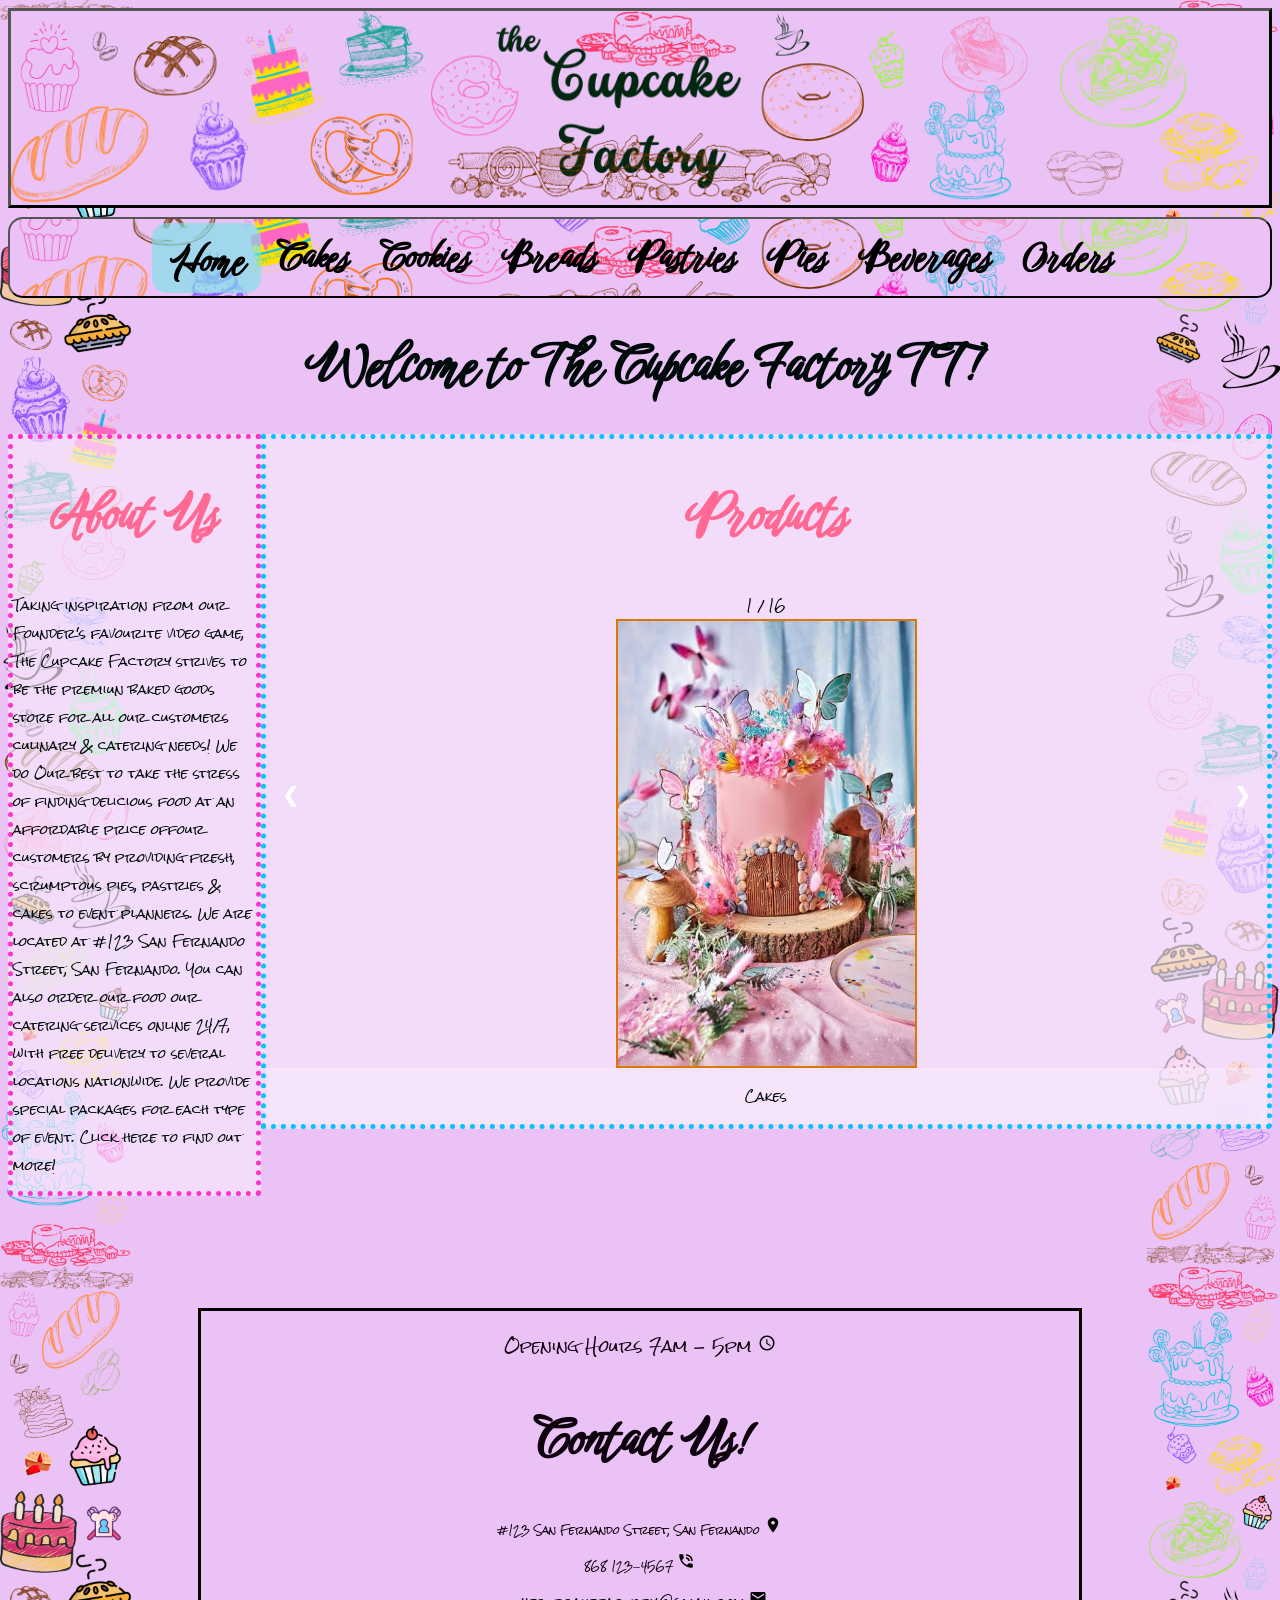
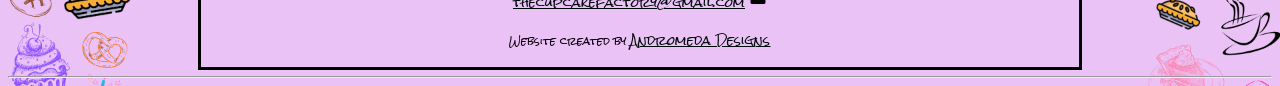
<file: index.html>
<!DOCTYPE html>
<html lang="en">
<head>
<title>The Cupcake Factory HOME</title>
<meta charset="UTF-8">
<meta name="keywords" content="cupcake, cake, bakery, online, bread, Trinidad">
<meta name="author" content=“Megan Allen">
<meta name="viewport" content="width=device-width, initial-scale=1.0">
<link href='https://fonts.googleapis.com/css?family=Birthstone Bounce' rel='stylesheet'>
<link rel="preconnect" href="https://fonts.googleapis.com">
<link rel="preconnect" href="https://fonts.gstatic.com" crossorigin>
<link href="https://fonts.googleapis.com/css2?family=Zeyada&display=swap" rel="stylesheet">
<link href="https://fonts.googleapis.com/icon?family=Material+Icons" rel="stylesheet">
<link rel="preconnect" href="https://fonts.googleapis.com">
<link rel="preconnect" href="https://fonts.gstatic.com" crossorigin>
<link href="https://fonts.googleapis.com/css2?family=Rock+Salt&display=swap" rel="stylesheet">
<link rel="stylesheet" href="The Cupcake Factory.css">


<style>
.toplist{font-family:Rock Salt; font-size:60px;}
section.sectbrdr{border-style:dotted; border-width:5px; width:80%; height:fit-content;}
section.sectbrdr2{border-style:dotted; border-width:5px; display: block; margin-left: auto; margin-right:auto; width:70%;}
section.sectbrdr3{border-style:dotted; border-width:5px; width:20%;}
p.li{font-family:Rock Salt; font-size:25px;}
div a{text-decoration:none; color:white; font-size:20px; padding:45px; display:inline-block;}
ul{display:inline; margin:0; text-align:left;}
ul li{display:inline-block;}
ul li:hover{background:#528ced; width:250px; text-align:center;}
ul li:hover ul{display:block;}
ul li ul{position:absolute;  display:none; padding: 0px 42px 8px 2px}   
ul li ul li{background:#7aa8fd; display:block;  width:200px; padding: 0px 39px 8px 8px;}
ul li ul li a{display:block !important;} 
ul li ul li:hover{background:#d990d5; width:200px;}
</style>

</head>

<body>

															<!-- The Header Image & Slogan -->

<div>
<img src="images/The Cupcake Factory6.png" width="100%;" height="200px;" style="border-style:outset; border-color: #000000;">
</div>

															<!-- The NavBar -->

<div class="topnav" id="myTopnav">
	<a href="The-Cupcake-Factory-Pastel.html" class="active">Home</a>
  <div class="dropdown">
    <a href="Cakes.html" class="dropbtn">Cakes</a>
      <div class="dropdown-content">
        <a href="Sheet and Round Cakes.html">Sheet and Round Cakes</a>
        <a href="Cupcakes.html">Cupcakes</a>
        <a href="Cheesecakes.html">Cheesecakes</a>
        <a href="Ice Cream Cakes.html">Ice Cream Cakes</a>
      </div>
  </div>
	<a href="Cookies.html">Cookies</a>
	<a href="Breads.html">Breads</a>
	<a href="Pastries.html">Pastries</a>
	<a href="Pies.html">Pies</a>
	<a href="Beverages.html">Beverages</a>
  <div class="dropdown">
	  <a href="Orders.html" class="dropbtn">Orders</a>
      <div class="dropdown-content">
        <a href="Catering.html">Catering</a>
      </div>
  </div>
</div>

<h1>Welcome to The Cupcake Factory TT!</h1>

<div class="flex">

                                                            <!--About Us Section-->

<section class="sectbrdr3" style="border-color:#ff33cc; background-color: #f8e9fcac;">
	<h2 id="About Us" style="text-align:center; color:#ff6993;">About Us</h2>
	<p>
    Taking inspiration from our Founder's favourite video game, The Cupcake Factory strives to be the premiun baked goods store for all our customers culinary & catering needs!
    We do Our best to take the stress of finding delicious food at an affordable price offour customers by providing fresh, scrumptous pies, pastries & cakes to event planners.
    We are located at #123 San Fernando Street, San Fernando. You can also order our food our catering services online 24/7, with free delivery to several locations nationwide. 
    We provide special packages for each type of event. Click here to find out more!
  </p>
</section>

                                                        <!--Gallery-->

<section class="sectbrdr" style="border-color:#00c3ff; background-color: #f8e9fcac;">
  <h2 id="Gallery" style="text-align:center; color:#ff6993;">Products</h2>
<div class="container">
    <div class="mySlides">
      <div class="numbertext">1 / 16</div>
      <img src="images/cake1.jpg" alt="Birthday Cake">
    </div>

    <div class="mySlides">
      <div class="numbertext">2 / 16</div>
      <img src="images/cake2.jpg" alt="Lemon Cake">
    </div>

    <div class="mySlides">
      <div class="numbertext">3 / 16</div>
      <img src="images/cake3.jpg" alt="Chocolate Lava Cakes">
    </div>

    <div class="mySlides">
      <div class="numbertext">4 / 16</div>
      <img src="images/cake4.jpg" alt="Wedding Cake">
    </div>

    <div class="mySlides">
      <div class="numbertext">5 / 16</div>
      <img src="images/cookie1.jpg" alt="Chocolate Chip Cookies">
    </div>

    <div class="mySlides">
      <div class="numbertext">6 / 16</div>
      <img src="images/cookie2.jpg" alt="Baking Cookies">
    </div>


    <div class="mySlides">
      <div class="numbertext">7 / 16</div>
      <img src="images/bread1.jpg" alt="Loaves of Bread">
    </div>

    <div class="mySlides">
      <div class="numbertext">8 / 16</div>
      <img src="images/bread2.jpg" alt="Hops Bread">
    </div>


    <div class="mySlides">
      <div class="numbertext">9 / 16</div>
      <img src="images/pastries1.jpg" alt="Assorted Pastries">
    </div>

    <div class="mySlides">
      <div class="numbertext">10 / 16</div>
      <img src="images/pastries2.jpg" alt="Assorted Pastries">
    </div>

    <div class="mySlides">
      <div class="numbertext">11 / 16</div>
      <img src="images/pies1.jpg" alt="American-style Pies">
    </div>

    <div class="mySlides">
      <div class="numbertext">12 / 16</div>
      <img src="images/pies2.jpg" alt="Cheese and Mushroom Pies">
    </div>

    <div class="mySlides">
      <div class="numbertext">13 / 16</div>
      <img src="images/coffee2.jpg" alt="Coffee">
    </div>

    <div class="mySlides">
      <div class="numbertext">14 / 16</div>
      <img src="images/smoothie1.jpg" alt="Strawberry Smoothie">
    </div>

    <div class="mySlides">
      <div class="numbertext">15 / 16</div>
      <img src="images/cold.jpg" alt="Assorted Smoothies">
    </div>

    <div class="mySlides">
      <div class="numbertext">16 / 16</div>
      <img src="images/hot.jpg" alt="Coffee">
    </div>

<div class="caption-container">
    <p id="caption"></p>
</div>
    
  <a class="prev" onclick="plusSlides(-1)">&#10094;</a>
  <a class="next" onclick="plusSlides(1)">&#10095;</a>
</div>
</section>

</div>

															<!-- Div for Contact info & Footer -->

<div class="center">

	<br>
	<br>
	<br>
	<br>

	<footer style="text-align:center; padding:3px; border-style:solid; border-color:black; background-color:#eac2f5;">
	<p class="footer" style="text-align:center; font-size: 15px;"> Opening Hours 7am - 5pm <i class="material-icons" style="font-size:18px;color:black">access_time</i></p>
	<h2 class="footer" style="font-size:50px"> Contact Us!</h2> 
    <p class="footer" id="Address">#123 San Fernando Street, San Fernando <i class="material-icons" style="font-size:18px;color:black">place</i></p>
	<p class="footer" id="Phone">868 123-4567 <i class="material-icons" style="font-size:18px;color:black">phone_in_talk</i></p>
    <p class="footer" id="Email"><u>thecupcakefactory@gmail.com</u> <i class="material-icons" style="font-size:18px;color:black">email</i></p>
	<p class="footer">Website created by <u>Andromeda Designs</u></p>
	</footer>
</div>
</div>

<hr>

<script src="Top Nav.js"></script>
<script src="Slideshow.js"></script>
</body>
</html>
</file>
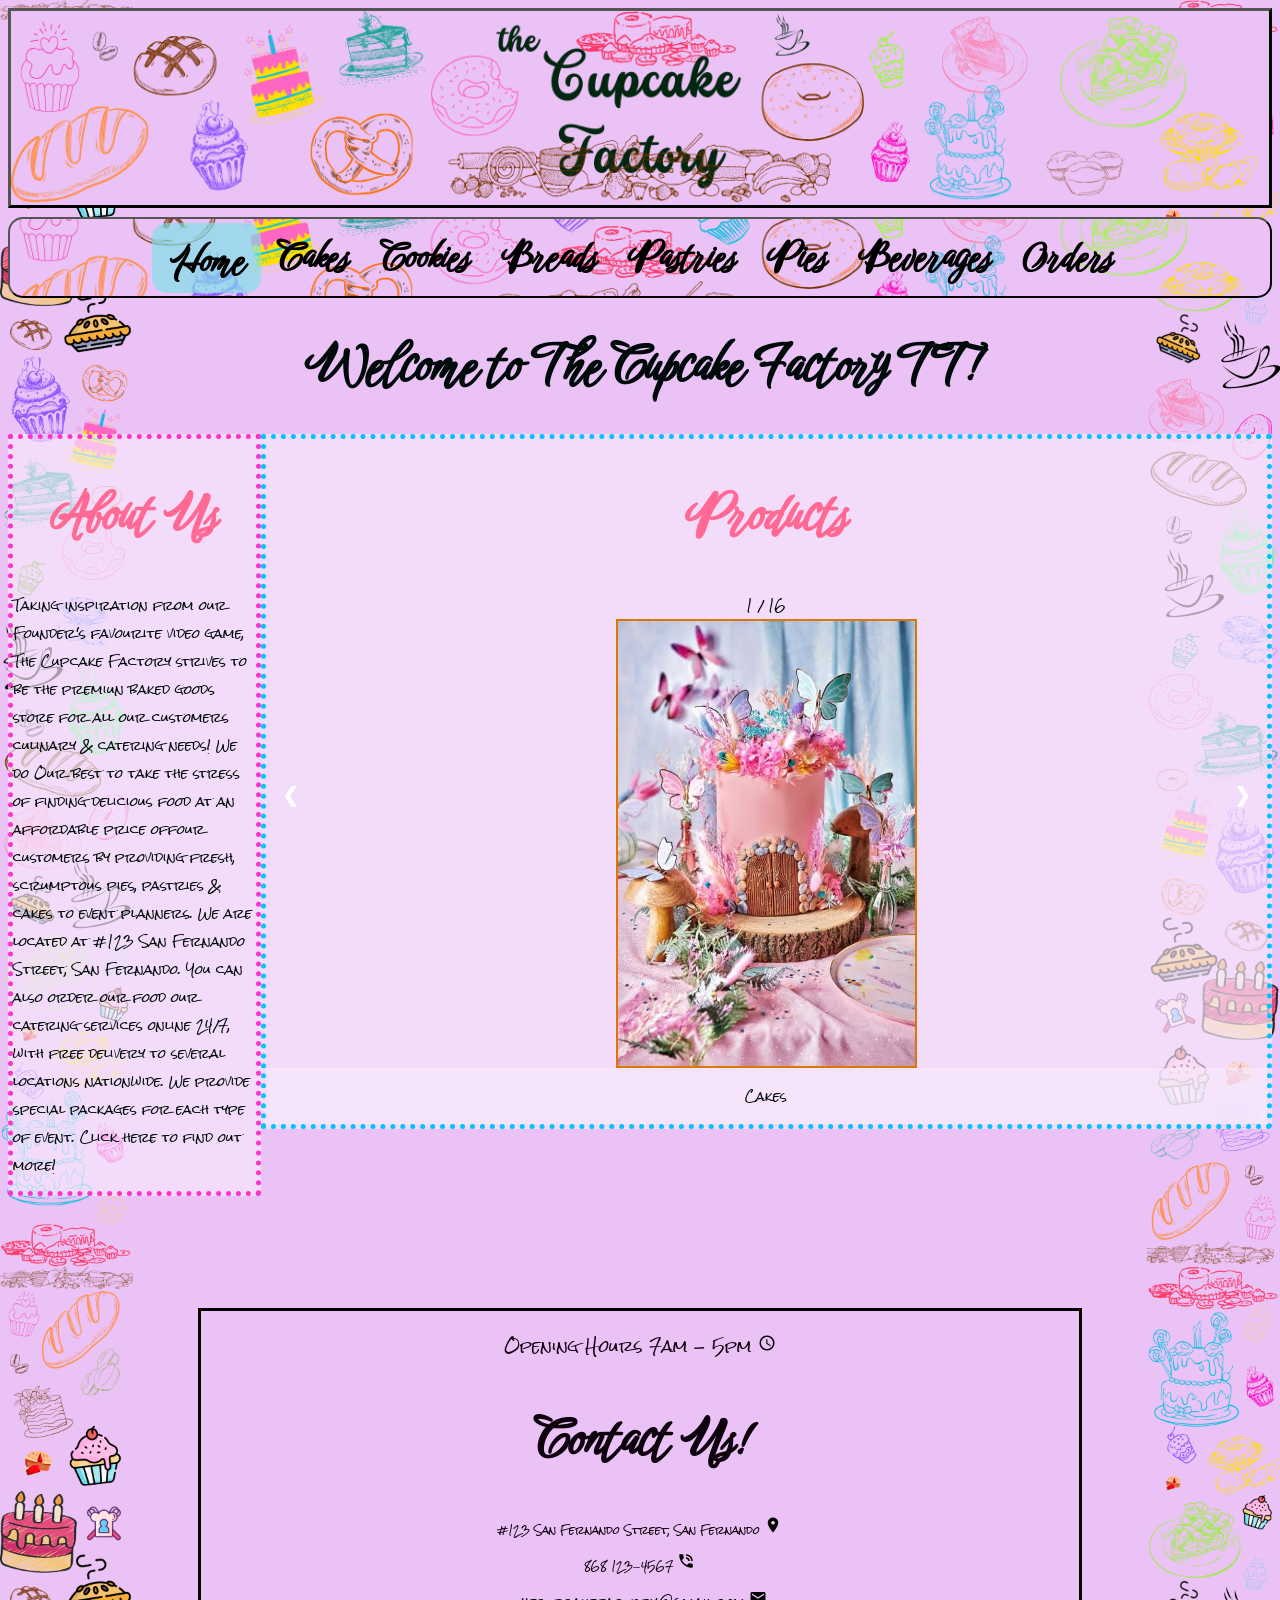
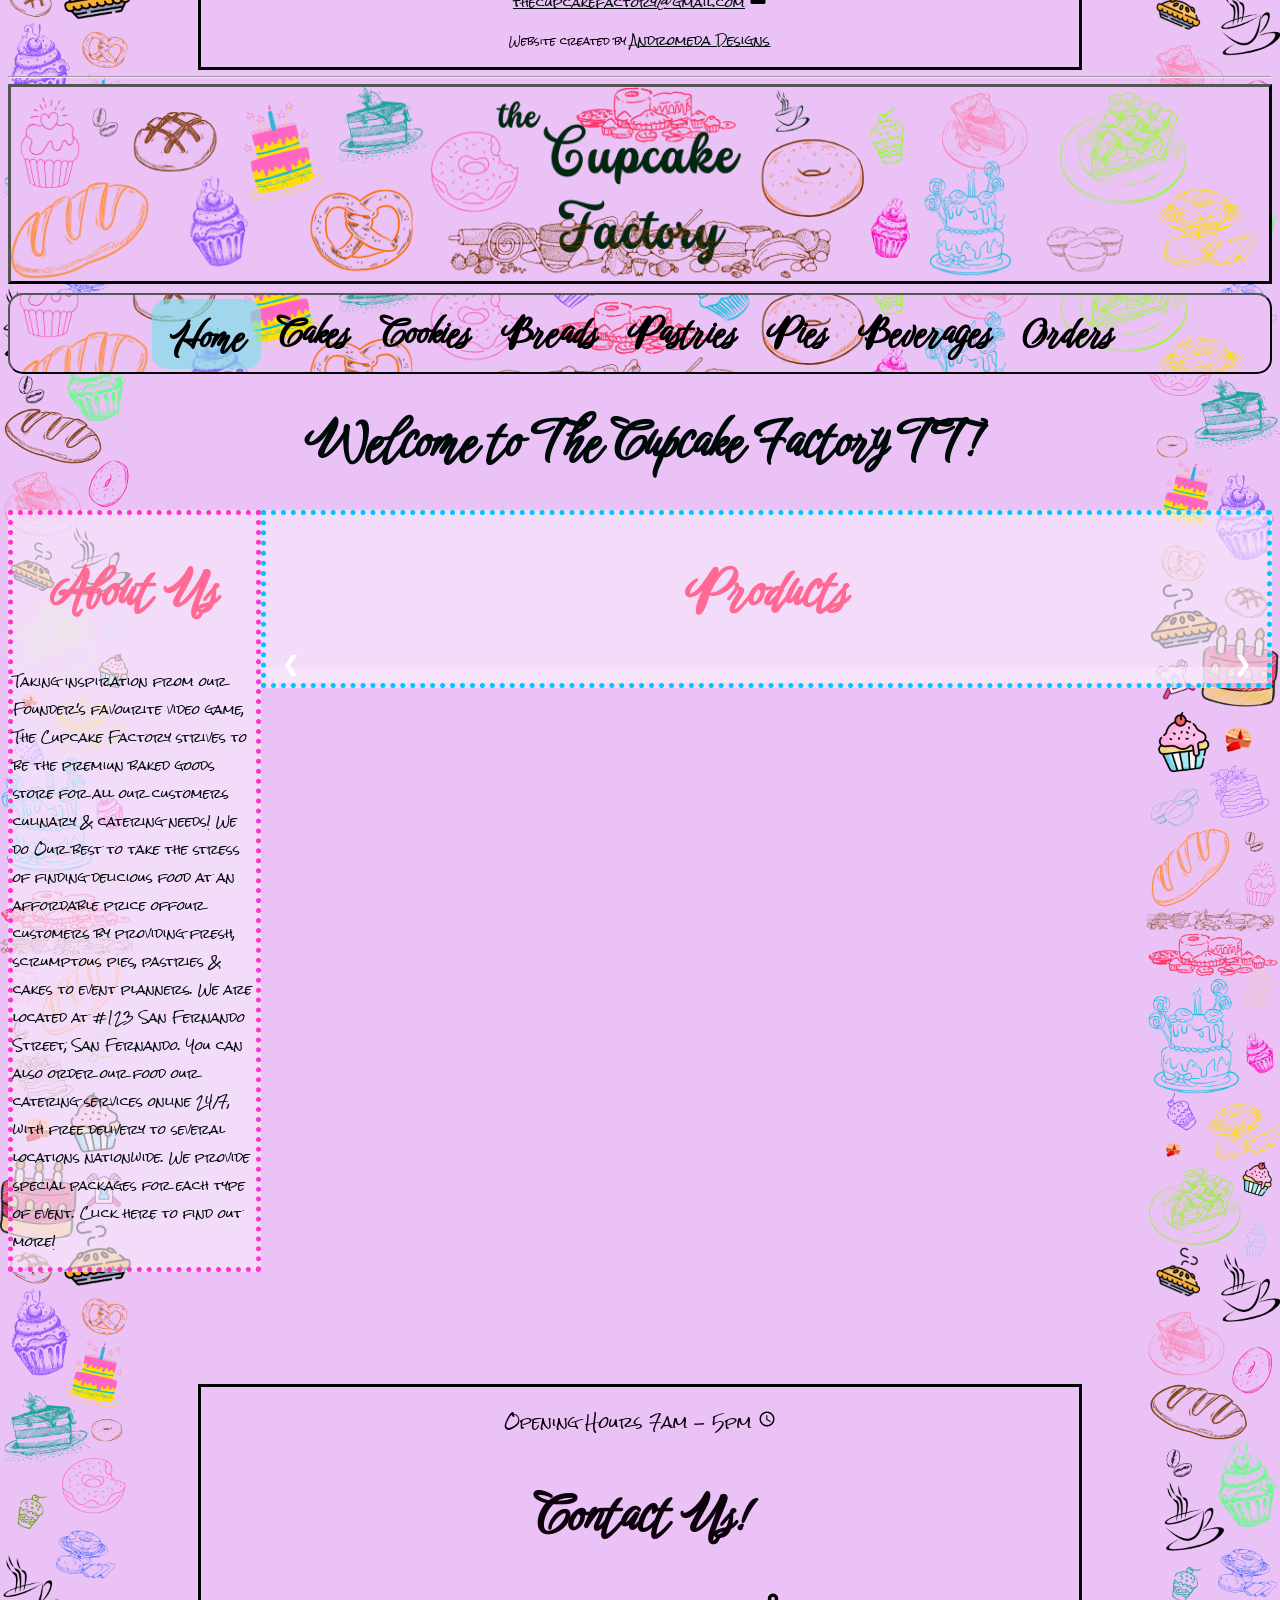
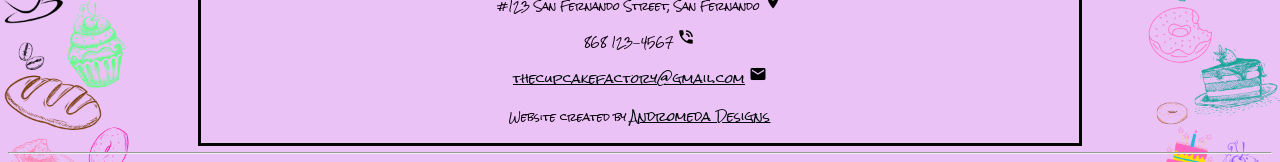
<file: Index.html>
<!DOCTYPE html>
<html lang="en">
<head>
<title>The Cupcake Factory HOME</title>
<meta charset="UTF-8">
<meta name="keywords" content="cupcake, cake, bakery, online, bread, Trinidad">
<meta name="author" content=“Megan Allen">
<meta name="viewport" content="width=device-width, initial-scale=1.0">
<link href='https://fonts.googleapis.com/css?family=Birthstone Bounce' rel='stylesheet'>
<link rel="preconnect" href="https://fonts.googleapis.com">
<link rel="preconnect" href="https://fonts.gstatic.com" crossorigin>
<link href="https://fonts.googleapis.com/css2?family=Zeyada&display=swap" rel="stylesheet">
<link href="https://fonts.googleapis.com/icon?family=Material+Icons" rel="stylesheet">
<link rel="preconnect" href="https://fonts.googleapis.com">
<link rel="preconnect" href="https://fonts.gstatic.com" crossorigin>
<link href="https://fonts.googleapis.com/css2?family=Rock+Salt&display=swap" rel="stylesheet">
<link rel="stylesheet" href="The Cupcake Factory.css">


<style>
.toplist{font-family:Rock Salt; font-size:60px;}
section.sectbrdr{border-style:dotted; border-width:5px; width:80%; height:fit-content;}
section.sectbrdr2{border-style:dotted; border-width:5px; display: block; margin-left: auto; margin-right:auto; width:70%;}
section.sectbrdr3{border-style:dotted; border-width:5px; width:20%;}
p.li{font-family:Rock Salt; font-size:25px;}
div a{text-decoration:none; color:white; font-size:20px; padding:45px; display:inline-block;}
ul{display:inline; margin:0; text-align:left;}
ul li{display:inline-block;}
ul li:hover{background:#528ced; width:250px; text-align:center;}
ul li:hover ul{display:block;}
ul li ul{position:absolute;  display:none; padding: 0px 42px 8px 2px}   
ul li ul li{background:#7aa8fd; display:block;  width:200px; padding: 0px 39px 8px 8px;}
ul li ul li a{display:block !important;} 
ul li ul li:hover{background:#d990d5; width:200px;}
</style>

</head>

<body>

															<!-- The Header Image & Slogan -->

<div>
<img src="images/The Cupcake Factory6.png" width="100%;" height="200px;" style="border-style:outset; border-color: #000000;">
</div>

															<!-- The NavBar -->

<div class="topnav" id="myTopnav">
	<a href="Home.html" class="active">Home</a>
  <div class="dropdown">
    <a href="Cakes.html" class="dropbtn">Cakes</a>
      <div class="dropdown-content">
        <a href="Sheet and Round Cakes.html">Sheet and Round Cakes</a>
        <a href="Cupcakes.html">Cupcakes</a>
        <a href="Cheesecakes.html">Cheesecakes</a>
        <a href="Ice Cream Cakes.html">Ice Cream Cakes</a>
      </div>
  </div>
	<a href="Cookies.html">Cookies</a>
	<a href="Breads.html">Breads</a>
	<a href="Pastries.html">Pastries</a>
	<a href="Pies.html">Pies</a>
	<a href="Beverages.html">Beverages</a>
  <div class="dropdown">
	  <a href="Orders.html" class="dropbtn">Orders</a>
      <div class="dropdown-content">
        <a href="Catering.html">Catering</a>
      </div>
  </div>
</div>

<h1>Welcome to The Cupcake Factory TT!</h1>

<div class="flex">

                                                            <!--About Us Section-->

<section class="sectbrdr3" style="border-color:#ff33cc; background-color: #f8e9fcac;">
	<h2 id="About Us" style="text-align:center; color:#ff6993;">About Us</h2>
	<p>
    Taking inspiration from our Founder's favourite video game, The Cupcake Factory strives to be the premiun baked goods store for all our customers culinary & catering needs!
    We do Our best to take the stress of finding delicious food at an affordable price offour customers by providing fresh, scrumptous pies, pastries & cakes to event planners.
    We are located at #123 San Fernando Street, San Fernando. You can also order our food our catering services online 24/7, with free delivery to several locations nationwide. 
    We provide special packages for each type of event. Click here to find out more!
  </p>
</section>

                                                        <!--Gallery-->

<section class="sectbrdr" style="border-color:#00c3ff; background-color: #f8e9fcac;">
  <h2 id="Gallery" style="text-align:center; color:#ff6993;">Products</h2>
<div class="container">
    <div class="mySlides">
      <div class="numbertext">1 / 16</div>
      <img src="images/cake1.jpg" alt="Birthday Cake">
    </div>

    <div class="mySlides">
      <div class="numbertext">2 / 16</div>
      <img src="images/cake2.jpg" alt="Lemon Cake">
    </div>

    <div class="mySlides">
      <div class="numbertext">3 / 16</div>
      <img src="images/cake3.jpg" alt="Chocolate Lava Cakes">
    </div>

    <div class="mySlides">
      <div class="numbertext">4 / 16</div>
      <img src="images/cake4.jpg" alt="Wedding Cake">
    </div>

    <div class="mySlides">
      <div class="numbertext">5 / 16</div>
      <img src="images/cookie1.jpg" alt="Chocolate Chip Cookies">
    </div>

    <div class="mySlides">
      <div class="numbertext">6 / 16</div>
      <img src="images/cookie2.jpg" alt="Baking Cookies">
    </div>


    <div class="mySlides">
      <div class="numbertext">7 / 16</div>
      <img src="images/bread1.jpg" alt="Loaves of Bread">
    </div>

    <div class="mySlides">
      <div class="numbertext">8 / 16</div>
      <img src="images/bread2.jpg" alt="Hops Bread">
    </div>


    <div class="mySlides">
      <div class="numbertext">9 / 16</div>
      <img src="images/pastries1.jpg" alt="Assorted Pastries">
    </div>

    <div class="mySlides">
      <div class="numbertext">10 / 16</div>
      <img src="images/pastries2.jpg" alt="Assorted Pastries">
    </div>

    <div class="mySlides">
      <div class="numbertext">11 / 16</div>
      <img src="images/pies1.jpg" alt="American-style Pies">
    </div>

    <div class="mySlides">
      <div class="numbertext">12 / 16</div>
      <img src="images/pies2.jpg" alt="Cheese and Mushroom Pies">
    </div>

    <div class="mySlides">
      <div class="numbertext">13 / 16</div>
      <img src="images/coffee2.jpg" alt="Coffee">
    </div>

    <div class="mySlides">
      <div class="numbertext">14 / 16</div>
      <img src="images/smoothie1.jpg" alt="Strawberry Smoothie">
    </div>

    <div class="mySlides">
      <div class="numbertext">15 / 16</div>
      <img src="images/cold.jpg" alt="Assorted Smoothies">
    </div>

    <div class="mySlides">
      <div class="numbertext">16 / 16</div>
      <img src="images/hot.jpg" alt="Coffee">
    </div>

<div class="caption-container">
    <p id="caption"></p>
</div>
    
  <a class="prev" onclick="plusSlides(-1)">&#10094;</a>
  <a class="next" onclick="plusSlides(1)">&#10095;</a>
</div>
</section>

</div>

															<!-- Div for Contact info & Footer -->

<div class="center">

	<br>
	<br>
	<br>
	<br>

	<footer style="text-align:center; padding:3px; border-style:solid; border-color:black; background-color:#eac2f5;">
	<p class="footer" style="text-align:center; font-size: 15px;"> Opening Hours 7am - 5pm <i class="material-icons" style="font-size:18px;color:black">access_time</i></p>
	<h2 class="footer" style="font-size:50px"> Contact Us!</h2> 
    <p class="footer" id="Address">#123 San Fernando Street, San Fernando <i class="material-icons" style="font-size:18px;color:black">place</i></p>
	<p class="footer" id="Phone">868 123-4567 <i class="material-icons" style="font-size:18px;color:black">phone_in_talk</i></p>
    <p class="footer" id="Email"><u>thecupcakefactory@gmail.com</u> <i class="material-icons" style="font-size:18px;color:black">email</i></p>
	<p class="footer">Website created by <u>Andromeda Designs</u></p>
	</footer>
</div>
</div>

<hr>

<script src="Top Nav.js"></script>
<script src="Slideshow.js"></script>
</body>
        </html><!DOCTYPE html>
<html lang="en">
<head>
<title>The Cupcake Factory HOME</title>
<meta charset="UTF-8">
<meta name="keywords" content="cupcake, cake, bakery, online, bread, Trinidad">
<meta name="author" content=“Megan Allen">
<meta name="viewport" content="width=device-width, initial-scale=1.0">
<link href='https://fonts.googleapis.com/css?family=Birthstone Bounce' rel='stylesheet'>
<link rel="preconnect" href="https://fonts.googleapis.com">
<link rel="preconnect" href="https://fonts.gstatic.com" crossorigin>
<link href="https://fonts.googleapis.com/css2?family=Zeyada&display=swap" rel="stylesheet">
<link href="https://fonts.googleapis.com/icon?family=Material+Icons" rel="stylesheet">
<link rel="preconnect" href="https://fonts.googleapis.com">
<link rel="preconnect" href="https://fonts.gstatic.com" crossorigin>
<link href="https://fonts.googleapis.com/css2?family=Rock+Salt&display=swap" rel="stylesheet">
<link rel="stylesheet" href="The Cupcake Factory.css">


<style>
.toplist{font-family:Rock Salt; font-size:60px;}
section.sectbrdr{border-style:dotted; border-width:5px; width:80%; height:fit-content;}
section.sectbrdr2{border-style:dotted; border-width:5px; display: block; margin-left: auto; margin-right:auto; width:70%;}
section.sectbrdr3{border-style:dotted; border-width:5px; width:20%;}
p.li{font-family:Rock Salt; font-size:25px;}
div a{text-decoration:none; color:white; font-size:20px; padding:45px; display:inline-block;}
ul{display:inline; margin:0; text-align:left;}
ul li{display:inline-block;}
ul li:hover{background:#528ced; width:250px; text-align:center;}
ul li:hover ul{display:block;}
ul li ul{position:absolute;  display:none; padding: 0px 42px 8px 2px}   
ul li ul li{background:#7aa8fd; display:block;  width:200px; padding: 0px 39px 8px 8px;}
ul li ul li a{display:block !important;} 
ul li ul li:hover{background:#d990d5; width:200px;}
</style>

</head>

<body>

															<!-- The Header Image & Slogan -->

<div>
<img src="images/The Cupcake Factory6.png" width="100%;" height="200px;" style="border-style:outset; border-color: #000000;">
</div>

															<!-- The NavBar -->

<div class="topnav" id="myTopnav">
	<a href="Home.html" class="active">Home</a>
  <div class="dropdown">
    <a href="Cakes.html" class="dropbtn">Cakes</a>
      <div class="dropdown-content">
        <a href="Sheet and Round Cakes.html">Sheet and Round Cakes</a>
        <a href="Cupcakes.html">Cupcakes</a>
        <a href="Cheesecakes.html">Cheesecakes</a>
        <a href="Ice Cream Cakes.html">Ice Cream Cakes</a>
      </div>
  </div>
	<a href="Cookies.html">Cookies</a>
	<a href="Breads.html">Breads</a>
	<a href="Pastries.html">Pastries</a>
	<a href="Pies.html">Pies</a>
	<a href="Beverages.html">Beverages</a>
  <div class="dropdown">
	  <a href="Orders.html" class="dropbtn">Orders</a>
      <div class="dropdown-content">
        <a href="Catering.html">Catering</a>
      </div>
  </div>
</div>

<h1>Welcome to The Cupcake Factory TT!</h1>

<div class="flex">

                                                            <!--About Us Section-->

<section class="sectbrdr3" style="border-color:#ff33cc; background-color: #f8e9fcac;">
	<h2 id="About Us" style="text-align:center; color:#ff6993;">About Us</h2>
	<p>
    Taking inspiration from our Founder's favourite video game, The Cupcake Factory strives to be the premiun baked goods store for all our customers culinary & catering needs!
    We do Our best to take the stress of finding delicious food at an affordable price offour customers by providing fresh, scrumptous pies, pastries & cakes to event planners.
    We are located at #123 San Fernando Street, San Fernando. You can also order our food our catering services online 24/7, with free delivery to several locations nationwide. 
    We provide special packages for each type of event. Click here to find out more!
  </p>
</section>

                                                        <!--Gallery-->

<section class="sectbrdr" style="border-color:#00c3ff; background-color: #f8e9fcac;">
  <h2 id="Gallery" style="text-align:center; color:#ff6993;">Products</h2>
<div class="container">
    <div class="mySlides">
      <div class="numbertext">1 / 16</div>
      <img src="images/cake1.jpg" alt="Birthday Cake">
    </div>

    <div class="mySlides">
      <div class="numbertext">2 / 16</div>
      <img src="images/cake2.jpg" alt="Lemon Cake">
    </div>

    <div class="mySlides">
      <div class="numbertext">3 / 16</div>
      <img src="images/cake3.jpg" alt="Chocolate Lava Cakes">
    </div>

    <div class="mySlides">
      <div class="numbertext">4 / 16</div>
      <img src="images/cake4.jpg" alt="Wedding Cake">
    </div>

    <div class="mySlides">
      <div class="numbertext">5 / 16</div>
      <img src="images/cookie1.jpg" alt="Chocolate Chip Cookies">
    </div>

    <div class="mySlides">
      <div class="numbertext">6 / 16</div>
      <img src="images/cookie2.jpg" alt="Baking Cookies">
    </div>


    <div class="mySlides">
      <div class="numbertext">7 / 16</div>
      <img src="images/bread1.jpg" alt="Loaves of Bread">
    </div>

    <div class="mySlides">
      <div class="numbertext">8 / 16</div>
      <img src="images/bread2.jpg" alt="Hops Bread">
    </div>


    <div class="mySlides">
      <div class="numbertext">9 / 16</div>
      <img src="images/pastries1.jpg" alt="Assorted Pastries">
    </div>

    <div class="mySlides">
      <div class="numbertext">10 / 16</div>
      <img src="images/pastries2.jpg" alt="Assorted Pastries">
    </div>

    <div class="mySlides">
      <div class="numbertext">11 / 16</div>
      <img src="images/pies1.jpg" alt="American-style Pies">
    </div>

    <div class="mySlides">
      <div class="numbertext">12 / 16</div>
      <img src="images/pies2.jpg" alt="Cheese and Mushroom Pies">
    </div>

    <div class="mySlides">
      <div class="numbertext">13 / 16</div>
      <img src="images/coffee2.jpg" alt="Coffee">
    </div>

    <div class="mySlides">
      <div class="numbertext">14 / 16</div>
      <img src="images/smoothie1.jpg" alt="Strawberry Smoothie">
    </div>

    <div class="mySlides">
      <div class="numbertext">15 / 16</div>
      <img src="images/cold.jpg" alt="Assorted Smoothies">
    </div>

    <div class="mySlides">
      <div class="numbertext">16 / 16</div>
      <img src="images/hot.jpg" alt="Coffee">
    </div>

<div class="caption-container">
    <p id="caption"></p>
</div>
    
  <a class="prev" onclick="plusSlides(-1)">&#10094;</a>
  <a class="next" onclick="plusSlides(1)">&#10095;</a>
</div>
</section>

</div>

															<!-- Div for Contact info & Footer -->

<div class="center">

	<br>
	<br>
	<br>
	<br>

	<footer style="text-align:center; padding:3px; border-style:solid; border-color:black; background-color:#eac2f5;">
	<p class="footer" style="text-align:center; font-size: 15px;"> Opening Hours 7am - 5pm <i class="material-icons" style="font-size:18px;color:black">access_time</i></p>
	<h2 class="footer" style="font-size:50px"> Contact Us!</h2> 
    <p class="footer" id="Address">#123 San Fernando Street, San Fernando <i class="material-icons" style="font-size:18px;color:black">place</i></p>
	<p class="footer" id="Phone">868 123-4567 <i class="material-icons" style="font-size:18px;color:black">phone_in_talk</i></p>
    <p class="footer" id="Email"><u>thecupcakefactory@gmail.com</u> <i class="material-icons" style="font-size:18px;color:black">email</i></p>
	<p class="footer">Website created by <u>Andromeda Designs</u></p>
	</footer>
</div>
</div>

<hr>

<script src="Top Nav.js"></script>
<script src="Slideshow.js"></script>
</body>
</html>
</file>
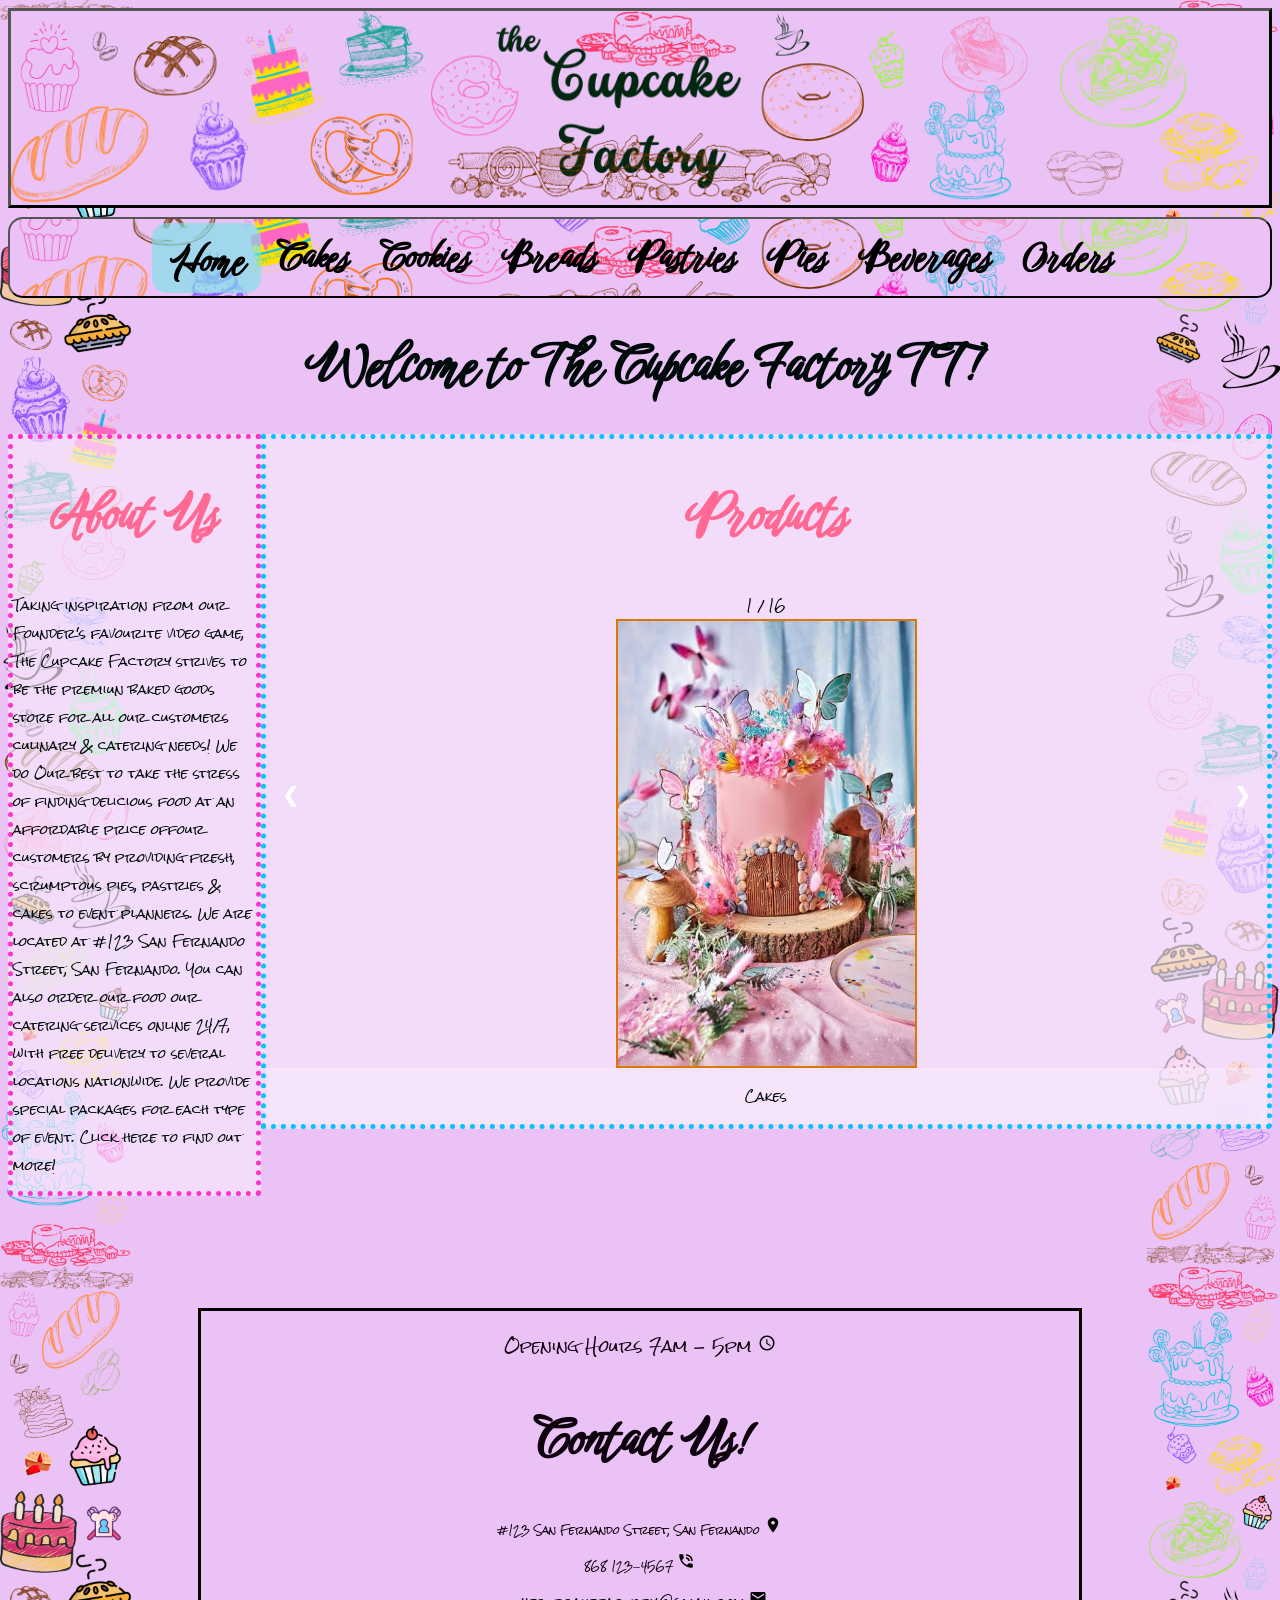
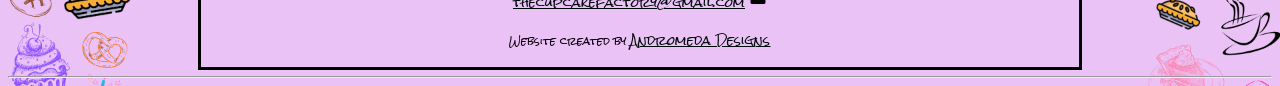
<file: Home.html>
<!DOCTYPE html>
<html lang="en">
<head>
<title>The Cupcake Factory HOME</title>
<meta charset="UTF-8">
<meta name="keywords" content="cupcake, cake, bakery, online, bread, Trinidad">
<meta name="author" content=“Megan Allen">
<meta name="viewport" content="width=device-width, initial-scale=1.0">
<link href='https://fonts.googleapis.com/css?family=Birthstone Bounce' rel='stylesheet'>
<link rel="preconnect" href="https://fonts.googleapis.com">
<link rel="preconnect" href="https://fonts.gstatic.com" crossorigin>
<link href="https://fonts.googleapis.com/css2?family=Zeyada&display=swap" rel="stylesheet">
<link href="https://fonts.googleapis.com/icon?family=Material+Icons" rel="stylesheet">
<link rel="preconnect" href="https://fonts.googleapis.com">
<link rel="preconnect" href="https://fonts.gstatic.com" crossorigin>
<link href="https://fonts.googleapis.com/css2?family=Rock+Salt&display=swap" rel="stylesheet">
<link rel="stylesheet" href="The Cupcake Factory.css">


<style>
.toplist{font-family:Rock Salt; font-size:60px;}
section.sectbrdr{border-style:dotted; border-width:5px; width:80%; height:fit-content;}
section.sectbrdr2{border-style:dotted; border-width:5px; display: block; margin-left: auto; margin-right:auto; width:70%;}
section.sectbrdr3{border-style:dotted; border-width:5px; width:20%;}
p.li{font-family:Rock Salt; font-size:25px;}
div a{text-decoration:none; color:white; font-size:20px; padding:45px; display:inline-block;}
ul{display:inline; margin:0; text-align:left;}
ul li{display:inline-block;}
ul li:hover{background:#528ced; width:250px; text-align:center;}
ul li:hover ul{display:block;}
ul li ul{position:absolute;  display:none; padding: 0px 42px 8px 2px}   
ul li ul li{background:#7aa8fd; display:block;  width:200px; padding: 0px 39px 8px 8px;}
ul li ul li a{display:block !important;} 
ul li ul li:hover{background:#d990d5; width:200px;}
</style>

</head>

<body>

															<!-- The Header Image & Slogan -->

<div>
<img src="images/The Cupcake Factory6.png" width="100%;" height="200px;" style="border-style:outset; border-color: #000000;">
</div>

															<!-- The NavBar -->

<div class="topnav" id="myTopnav">
	<a href="Home.html" class="active">Home</a>
  <div class="dropdown">
    <a href="Cakes.html" class="dropbtn">Cakes</a>
      <div class="dropdown-content">
        <a href="Sheet and Round Cakes.html">Sheet and Round Cakes</a>
        <a href="Cupcakes.html">Cupcakes</a>
        <a href="Cheesecakes.html">Cheesecakes</a>
        <a href="Ice Cream Cakes.html">Ice Cream Cakes</a>
      </div>
  </div>
	<a href="Cookies.html">Cookies</a>
	<a href="Breads.html">Breads</a>
	<a href="Pastries.html">Pastries</a>
	<a href="Pies.html">Pies</a>
	<a href="Beverages.html">Beverages</a>
  <div class="dropdown">
	  <a href="Orders.html" class="dropbtn">Orders</a>
      <div class="dropdown-content">
        <a href="Catering.html">Catering</a>
      </div>
  </div>
</div>

<h1>Welcome to The Cupcake Factory TT!</h1>

<div class="flex">

                                                            <!--About Us Section-->

<section class="sectbrdr3" style="border-color:#ff33cc; background-color: #f8e9fcac;">
	<h2 id="About Us" style="text-align:center; color:#ff6993;">About Us</h2>
	<p>
    Taking inspiration from our Founder's favourite video game, The Cupcake Factory strives to be the premiun baked goods store for all our customers culinary & catering needs!
    We do Our best to take the stress of finding delicious food at an affordable price offour customers by providing fresh, scrumptous pies, pastries & cakes to event planners.
    We are located at #123 San Fernando Street, San Fernando. You can also order our food our catering services online 24/7, with free delivery to several locations nationwide. 
    We provide special packages for each type of event. Click here to find out more!
  </p>
</section>

                                                        <!--Gallery-->

<section class="sectbrdr" style="border-color:#00c3ff; background-color: #f8e9fcac;">
  <h2 id="Gallery" style="text-align:center; color:#ff6993;">Products</h2>
<div class="container">
    <div class="mySlides">
      <div class="numbertext">1 / 16</div>
      <img src="images/cake1.jpg" alt="Birthday Cake">
    </div>

    <div class="mySlides">
      <div class="numbertext">2 / 16</div>
      <img src="images/cake2.jpg" alt="Lemon Cake">
    </div>

    <div class="mySlides">
      <div class="numbertext">3 / 16</div>
      <img src="images/cake3.jpg" alt="Chocolate Lava Cakes">
    </div>

    <div class="mySlides">
      <div class="numbertext">4 / 16</div>
      <img src="images/cake4.jpg" alt="Wedding Cake">
    </div>

    <div class="mySlides">
      <div class="numbertext">5 / 16</div>
      <img src="images/cookie1.jpg" alt="Chocolate Chip Cookies">
    </div>

    <div class="mySlides">
      <div class="numbertext">6 / 16</div>
      <img src="images/cookie2.jpg" alt="Baking Cookies">
    </div>


    <div class="mySlides">
      <div class="numbertext">7 / 16</div>
      <img src="images/bread1.jpg" alt="Loaves of Bread">
    </div>

    <div class="mySlides">
      <div class="numbertext">8 / 16</div>
      <img src="images/bread2.jpg" alt="Hops Bread">
    </div>


    <div class="mySlides">
      <div class="numbertext">9 / 16</div>
      <img src="images/pastries1.jpg" alt="Assorted Pastries">
    </div>

    <div class="mySlides">
      <div class="numbertext">10 / 16</div>
      <img src="images/pastries2.jpg" alt="Assorted Pastries">
    </div>

    <div class="mySlides">
      <div class="numbertext">11 / 16</div>
      <img src="images/pies1.jpg" alt="American-style Pies">
    </div>

    <div class="mySlides">
      <div class="numbertext">12 / 16</div>
      <img src="images/pies2.jpg" alt="Cheese and Mushroom Pies">
    </div>

    <div class="mySlides">
      <div class="numbertext">13 / 16</div>
      <img src="images/coffee2.jpg" alt="Coffee">
    </div>

    <div class="mySlides">
      <div class="numbertext">14 / 16</div>
      <img src="images/smoothie1.jpg" alt="Strawberry Smoothie">
    </div>

    <div class="mySlides">
      <div class="numbertext">15 / 16</div>
      <img src="images/cold.jpg" alt="Assorted Smoothies">
    </div>

    <div class="mySlides">
      <div class="numbertext">16 / 16</div>
      <img src="images/hot.jpg" alt="Coffee">
    </div>

<div class="caption-container">
    <p id="caption"></p>
</div>
    
  <a class="prev" onclick="plusSlides(-1)">&#10094;</a>
  <a class="next" onclick="plusSlides(1)">&#10095;</a>
</div>
</section>

</div>

															<!-- Div for Contact info & Footer -->

<div class="center">

	<br>
	<br>
	<br>
	<br>

	<footer style="text-align:center; padding:3px; border-style:solid; border-color:black; background-color:#eac2f5;">
	<p class="footer" style="text-align:center; font-size: 15px;"> Opening Hours 7am - 5pm <i class="material-icons" style="font-size:18px;color:black">access_time</i></p>
	<h2 class="footer" style="font-size:50px"> Contact Us!</h2> 
    <p class="footer" id="Address">#123 San Fernando Street, San Fernando <i class="material-icons" style="font-size:18px;color:black">place</i></p>
	<p class="footer" id="Phone">868 123-4567 <i class="material-icons" style="font-size:18px;color:black">phone_in_talk</i></p>
    <p class="footer" id="Email"><u>thecupcakefactory@gmail.com</u> <i class="material-icons" style="font-size:18px;color:black">email</i></p>
	<p class="footer">Website created by <u>Andromeda Designs</u></p>
	</footer>
</div>
</div>

<hr>

<script src="Top Nav.js"></script>
<script src="Slideshow.js"></script>
</body>
</html>
</file>
<file: The Cupcake Factory.css>
/* General CSS */
body{background-image:url("images/The\ Cupcake\ Factory\ Background2.png"); background-size: 100%;}
*{font-family:Rock Salt; color:rgb(0, 10, 10); font-size:12px;}
h1{text-align:center; font-family:Birthstone Bounce; font-size:50px;}
h2{font-size:50px; font-family:Birthstone Bounce;}
h3{font-size:40px; font-family:Birthstone Bounce;}

/* Class for the p elements in the Footer element */
.footer{color:rgb(14, 1, 14); font-size:10px;}

/* Div class for centering other elements */
.center{display: block; margin-left: auto; margin-right:auto; width:70%;}
.flex{display: flex;}


/* Class for the horizontal banner images */
.right{position: static; float:right; width: 200px;}
.left{position: static; float:left; width: 200px;}

/* Div class for the horizontal images at the end of the web page */
.bttmpic{overflow:hidden; position: relative;}

/* Border for pictures & Options */
div.optbrdr{border-style:dashed; text-align:center; margin:auto; width:80%; border-width:6px; border-radius:12px;}

/*Gallery CSS*/
* {box-sizing: border-box;}
.container {position: relative; }
.mySlides {display: none; }
.mySlides img {border: 2px solid #dd7703; width:30%; height:auto; display: block; margin: auto;}
.prev, .next {
  cursor: pointer;
  position: absolute;
  top: 40%; 
  width: auto;
  padding: 16px;
  margin-top: -50px;
  color: white;
  font-weight: bold;
  font-size: 20px;
  border-radius: 0 3px 3px 0;
  user-select: none;    
  -webkit-user-select: none;}
.next {right: 0; border-radius: 3px 0 0 3px;}
.prev:hover,.next:hover {background-color: rgba(5, 180, 255, 0.8);}
.numbertext {color: #000000; font-size: 12px; text-align: center; top: 0;}
.caption-container {text-align: center; background-color: #f8e9fcac; padding: 2px 16px; color: white;}
.row:after {content: ""; display: table; clear: both;}

/* W3 styles for the top nav bar */
.topnav{background-image:url("images/Centre Banner.png"); background-size: cover; background-position: center; background-repeat: no-repeat; position:sticky; top:auto; width: 100%;  display: flex; transition: top 0.3s; z-index: 1000; min-height: 80px; background-image: border-box; border-style:outset; border-color:#000000; border-width:2px; border-radius:15px; justify-content: center; align-items: center;}
.topnav a{ display:block; color:rgb(0, 0, 0); text-align:center; padding:14px 16px; font-size:36px; font-family: Birthstone Bounce; font-weight: bold; }
.active{background-color:#7be4e8a6; color:azure; max-height: 70px; border-radius:15px;}
.topnav .icon{display:none;}
.dropdown{position:relative;}
.dropdown .dropbtn{font-size:36px; border:none; outline:none; color:rgb(0, 0, 0); padding:14px 16px; background-color:inherit; margin:0;}
.dropdown-content{display:none; position:absolute; background-color:#abfced; box-shadow:0px 8px 16px 0px rgba(0,0,0,0.2); z-index:1; min-width:160px; top:100%;  border-radius:15px;}
.dropdown-content a{float:none; color:black; padding:14px 16px; text-decoration:none; display:block; text-align:left; font-size:12px; font-family:Rock Salt;}
.topnav a:hover{background-color:#ad8fe8a1; color:#000000; max-height: 70px; border-radius:15px;}
.dropdown:hover .dropbtn {background-color:#ad8fe8a1; color:#7be4e8; max-height: 70px; border-radius:15px;}
.topnav .dropdown-content a:hover{background-color:#ad8fe8a1; color:black; max-height: 70px; border-radius: 15px;}
.dropdown:hover .dropdown-content{display:block;}

/* Also from W3 schools, makes the window re-sizing responsive */
@media screen and (max-width:600px){.topnav a:not(:firstchild), .dropdown .dropbtn{display:none;} .topnav a.icon{float:right; display:block;}}
@media screen and (max-width:600px {.topnav.responsive{position:relative;} .topnav.responsive .icon{position:absolute; right:0; top:0;} .topnav.responsive a{float:none; display:block; text-align:center;} .topnav.responsive .dropdown{float:none;} .topnav.responsive .dropdown-content{position:relative;} .topnav.responsive .dropdown .dropbtn{display:block; width:100%; text-align:left;}}
</file>
